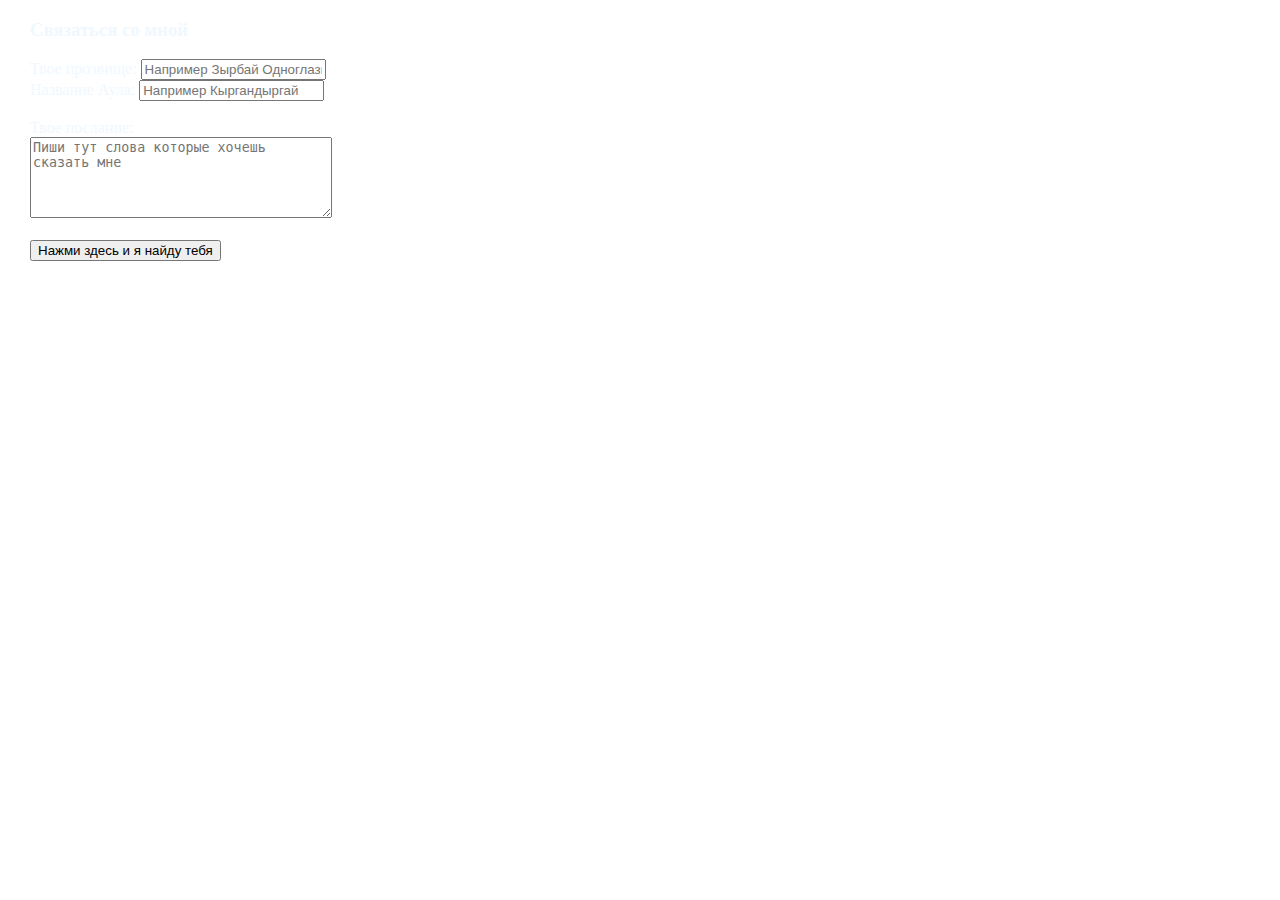
<file: page_2.html>
<!DOCTYPE html>
<html lang="ru">
<head>
   <meta charset="UTF-8">
   <meta http-equiv="X-UA-Compatible" content="IE=edge">
   <meta name="viewport" content="width=device-width, initial-scale=1.0">
   <meta name="keywords" content="resume, резюме, IT, frontend">
   <meta name="description" content="Это мое супер резюме в звании синьера-помидора. Здесь я опишу что-то важное о себе или не напишу. Но сайт создать надо">
   <link rel="stylesheet" href="style.css">
   <title>Форма для связи</title>
</head>
<body>
   <h3>Связаться со мной</h3>
   <form action="">
      <div>
         <label for="имя">Твое прозвище:</label>
         <input type="text" placeholder="Например Зырбай Одноглазый" id="имя">
      </div>
      
      <div>
         <label for="аул">Название Аула:</label>
         <input type="text" placeholder="Например Кыргандыргай" id="аул">
      </div>
      <br>
      <div>
         <label for="послание">Твое послание:</label>
         <br>
         <textarea placeholder="Пиши тут слова которые хочешь сказать мне" id="послание" cols="35" rows="5"></textarea>
      </div>
   </form> 
   <br>
   <button type="submit">Нажми здесь и я найду тебя</button>
<body>
</file>
<file: style.css>
h1 {
   font-style: oblique; 
   margin-left: 45px;
}

body {
   background-image: url(https://cdn.wallpaperdirect.com/shared-assets/images/products/143213orig.jpg) ;
   color: aliceblue;
   margin-left: 30px;
   margin-right: 30px;
}

.story {
   background-color: rgb(69, 68, 68);
   padding: 5px;
   border-radius: 4px;
   
}

.img_shaman {
   border-radius: 3%;
}

.comrads {
  text-align: center; 
}

.i_am {
   margin: 10px;
}

.i_am_img {
   background-color: white;
   padding: 15px;
   border: solid 10px;
   color: black;
}

.nav {
   padding: 5px;
   border: solid 2px;
   color: white ;
}
</file>
